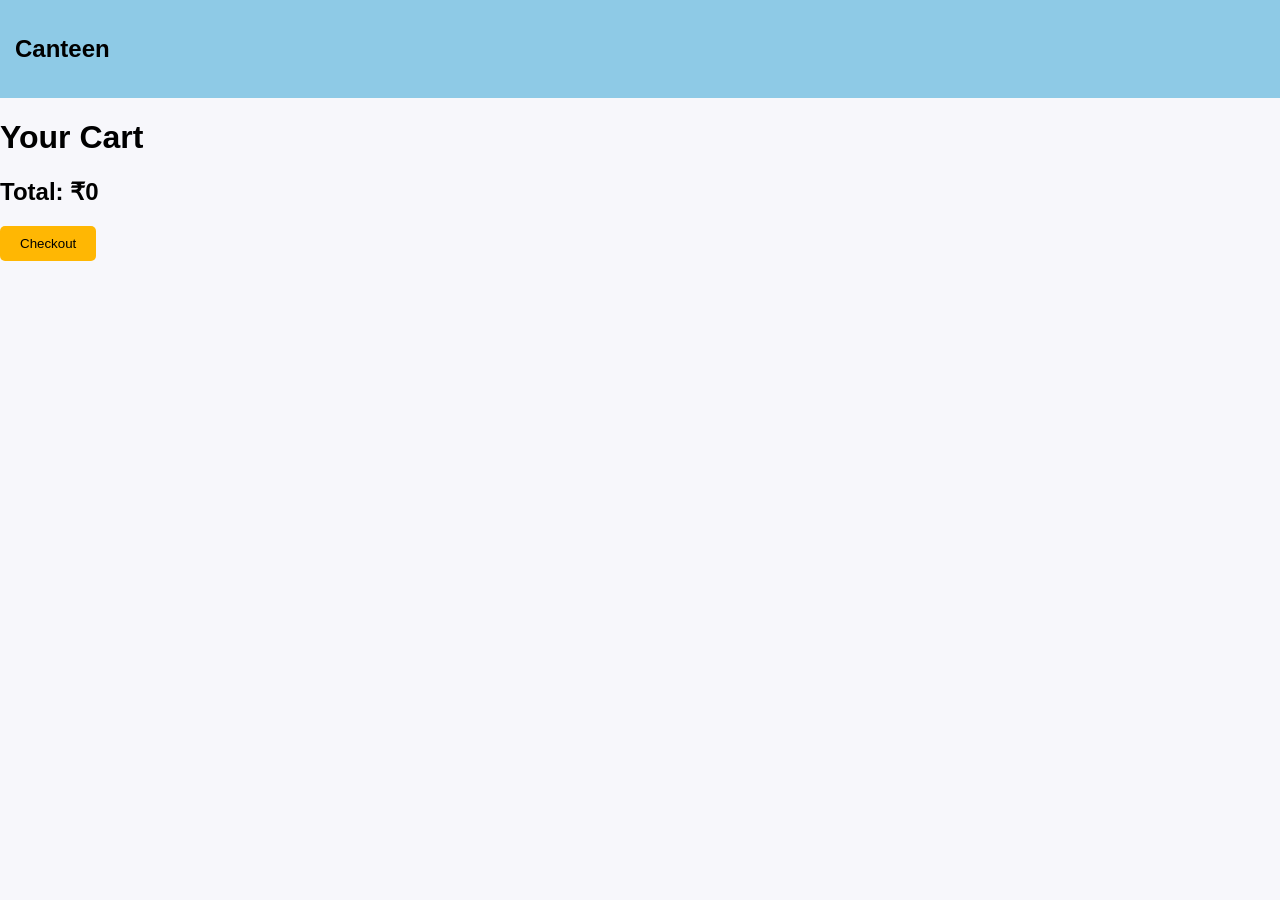
<file: cart.html>
<!DOCTYPE html>
<html>
<head>
<title>Cart</title>
<link rel="stylesheet" href="style.css">
</head>

<body>

<nav>
<h2>Canteen</h2>
</nav>

<h1>Your Cart</h1>

<div id="cartItems"></div>

<h2 id="total"></h2>

<button onclick="checkout()">Checkout</button>

<script src="script.js"></script>

</body>
</html>
</file>
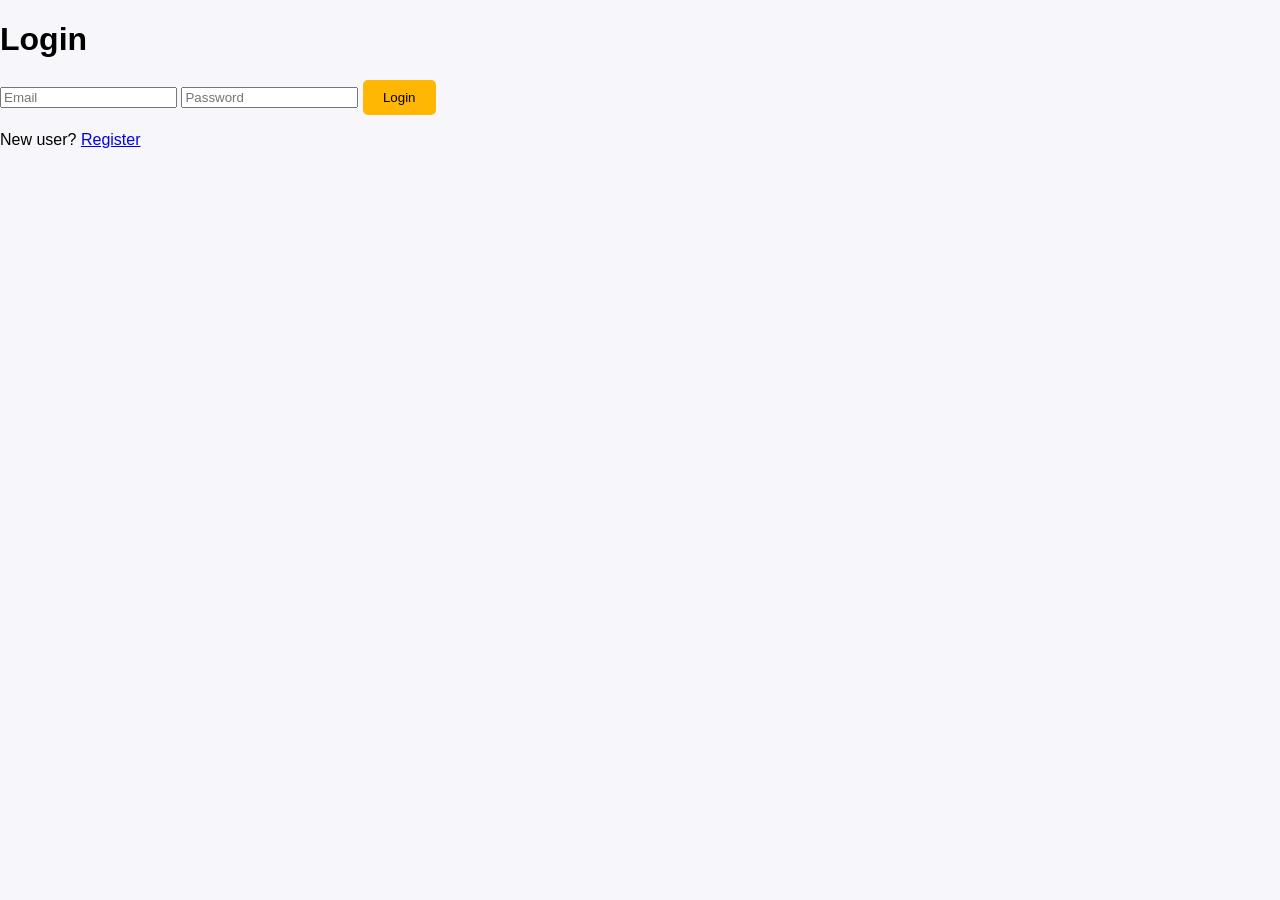
<file: login.html>
<!DOCTYPE html>
<html>
<head>
<title>Login</title>
<link rel="stylesheet" href="style.css">
</head>

<body>

<h1>Login</h1>

<form>

<input type="email" placeholder="Email" required>
<input type="password" placeholder="Password" required>

<button>Login</button>

<p>New user? <a href="register.html">Register</a></p>

</form>

</body>
</html>
</file>
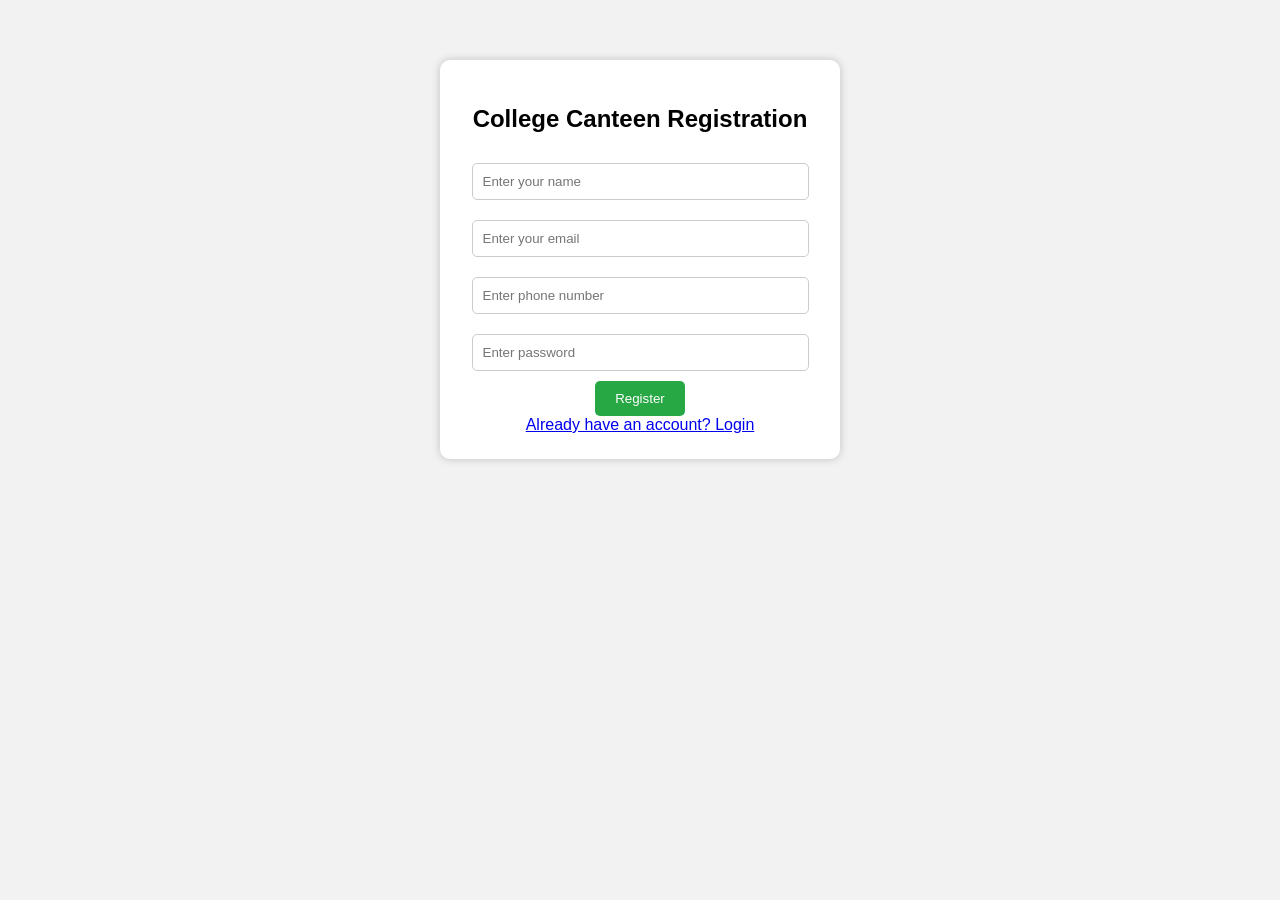
<file: register.html>
<!DOCTYPE html>
<html>
<head>

<title>College Canteen Register</title>

<style>

body{
font-family: Arial;
background:#f2f2f2;
text-align:center;
margin-top:60px;
}

.container{
width:350px;
margin:auto;
background:white;
padding:25px;
border-radius:10px;
box-shadow:0 0 10px rgba(0,0,0,0.2);
}

input{
width:90%;
padding:10px;
margin:10px 0;
border:1px solid #ccc;
border-radius:5px;
}

button{
padding:10px 20px;
background:#28a745;
border:none;
color:white;
border-radius:5px;
cursor:pointer;
}

button:hover{
background:#218838;
}

</style>

</head>

<body>

<div class="container">

<h2>College Canteen Registration</h2>

<form method="POST" action="backend/register.php"></form>

<input type="text" name="name" placeholder="Enter your name" required>

<input type="email" name="email" placeholder="Enter your email" required>

<input type="text" name="phone" placeholder="Enter phone number" required>

<input type="password" name="password" placeholder="Enter password" required>

<button type="submit">Register</button>

</form>

<br>

<a href="login.html">Already have an account? Login</a>

</div>

</body>
</html>
</file>
<file: style.css>
body{
font-family: Arial;
margin:0;
background:#f7f7fb;
}

nav{
display:flex;
justify-content:space-between;
background:#8ecae6;
padding:15px;
}

nav ul{
display:flex;
list-style:none;
}

nav ul li{
margin:10px;
}

nav a{
text-decoration:none;
color:black;
}

.hero{
text-align:center;
padding:100px;
background:#caf0f8;
}

button{
background:#ffb703;
border:none;
padding:10px 20px;
cursor:pointer;
border-radius:5px;
}

.cards{
display:flex;
flex-wrap:wrap;
justify-content:center;
}

.card{
background:white;
margin:20px;
padding:15px;
border-radius:10px;
width:200px;
text-align:center;
box-shadow:0 0 10px rgba(0,0,0,0.1);
}

.card img{
width:100%;
border-radius:10px;
}

footer{
text-align:center;
padding:20px;
background:#8ecae6;
margin-top:30px;
}
</file>
